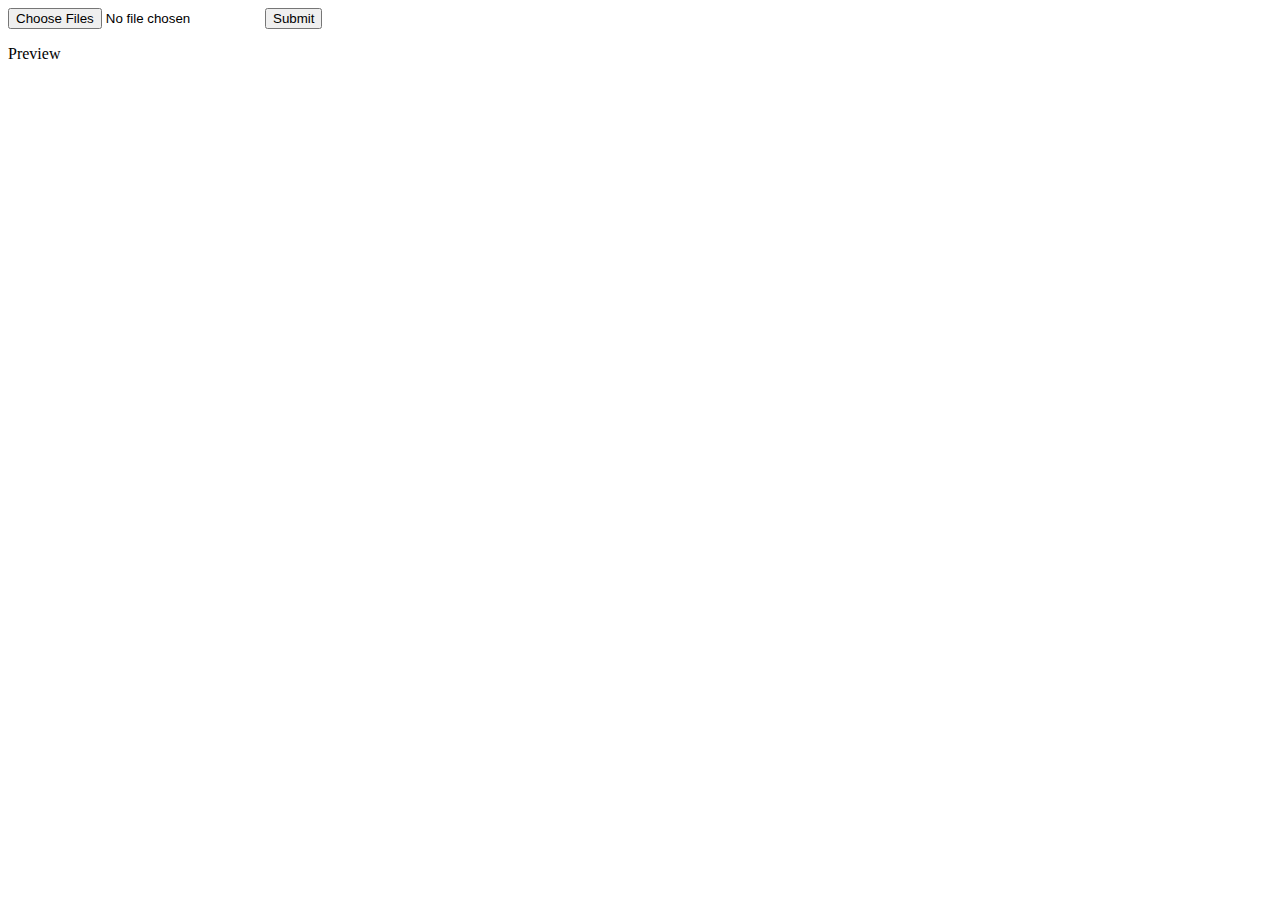
<file: image.html>
<!DOCTYPE html>
<html lang="en" dir="ltr">
  <head> 
    <form   method="POST" action="function.php" >
    <meta charset="utf-8">
    <title>Upload  Image</title>
   <script src = "https://ajax.googleapis.com/ajax/libs/jquery/3.2.1/jquery.min.js">
    </script>
  
  </head>
 
  <body>
    

    <form enctype="multipart/form-data" action="" method="post">
      <input type="file" name="fileImg[]" id="fileImg" multiple onchange="preview();">
      <button type="button" onclick="submitData();"><a href="#"></a>Submit</button>
      
    </form>
    <p>Preview</p>
    <div id = "preview">

    </div>

    <script type="text/javascript">
      function preview(){
        var totalFiles = $('#fileImg').get(0).files.length;
        for(var i = 0; i < totalFiles; i++){
          $('#preview').append("<img src = '"+URL.createObjectURL(event.target.files[i])+"'>");
        }
      }

      function submitData(){
        $(document).ready(function(){
          var formData = new FormData();

          var totalFiles = $("#fileImg").get(0).files.length;
          for (var i = 0; i < totalFiles; i++) {
              formData.append("fileImg[]", $("#fileImg").get(0).files[i]);
          }

          $.ajax({
            url: 'function.php',
            type: 'post',
            data: formData,
            contentType: false,
            processData: false,
            success:function(response){
              alert(response);    
            }
          });
        });
      }
    </script> 
</html>
</file>
